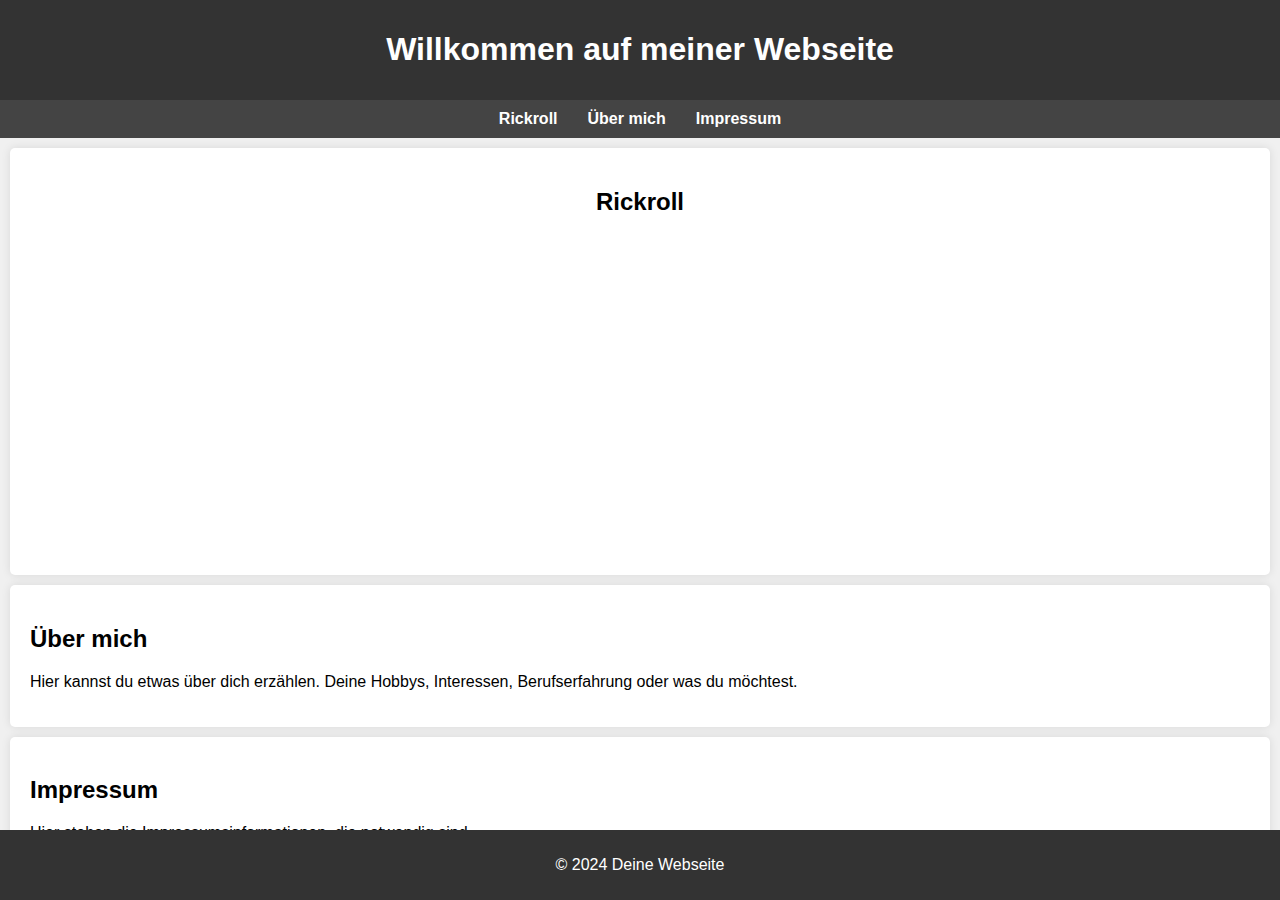
<file: src/index.html>
<!DOCTYPE html>
<html lang="de">
<head>
    <meta charset="UTF-8">
    <meta name="viewport" content="width=device-width, initial-scale=1.0">
    <title>Meine persönliche Webseite</title>
    <style>
        body {
            font-family: Arial, sans-serif;
            margin: 0;
            padding: 0;
            background-color: #f0f0f0;
        }
        header {
            background-color: #333;
            color: #fff;
            padding: 10px 0;
            text-align: center;
        }
        nav {
            display: flex;
            justify-content: center;
            background-color: #444;
            padding: 10px 0;
        }
        nav a {
            color: #fff;
            margin: 0 15px;
            text-decoration: none;
            font-weight: bold;
        }
        section {
            padding: 20px;
            margin: 10px;
            background-color: #fff;
            border-radius: 5px;
            box-shadow: 0 0 10px rgba(0, 0, 0, 0.1);
        }
        footer {
            background-color: #333;
            color: #fff;
            text-align: center;
            padding: 10px 0;
            position: fixed;
            width: 100%;
            bottom: 0;
        }
        #rickroll {
            text-align: center;
        }
        #rickroll iframe {
            width: 100%;
            max-width: 560px;
            height: 315px;
        }
    </style>
</head>
<body>
    <header>
        <h1>Willkommen auf meiner Webseite</h1>
    </header>
    <nav>
        <a href="#rickroll">Rickroll</a>
        <a href="#about">Über mich</a>
        <a href="#impressum">Impressum</a>
    </nav>
    <section id="rickroll">
        <h2>Rickroll</h2>
        <iframe src="https://www.youtube.com/embed/dQw4w9WgXcQ?autoplay=1" frameborder="0" allow="accelerometer; autoplay; encrypted-media; gyroscope; picture-in-picture" allowfullscreen></iframe>
    </section>
    <section id="about">
        <h2>Über mich</h2>
        <p>Hier kannst du etwas über dich erzählen. Deine Hobbys, Interessen, Berufserfahrung oder was du möchtest.</p>
    </section>
    <section id="impressum">
        <h2>Impressum</h2>
        <p>Hier stehen die Impressumsinformationen, die notwendig sind.</p>
    </section>
    <footer>
        <p>&copy; 2024 Deine Webseite</p>
    </footer>
</body>
</html>
</file>
